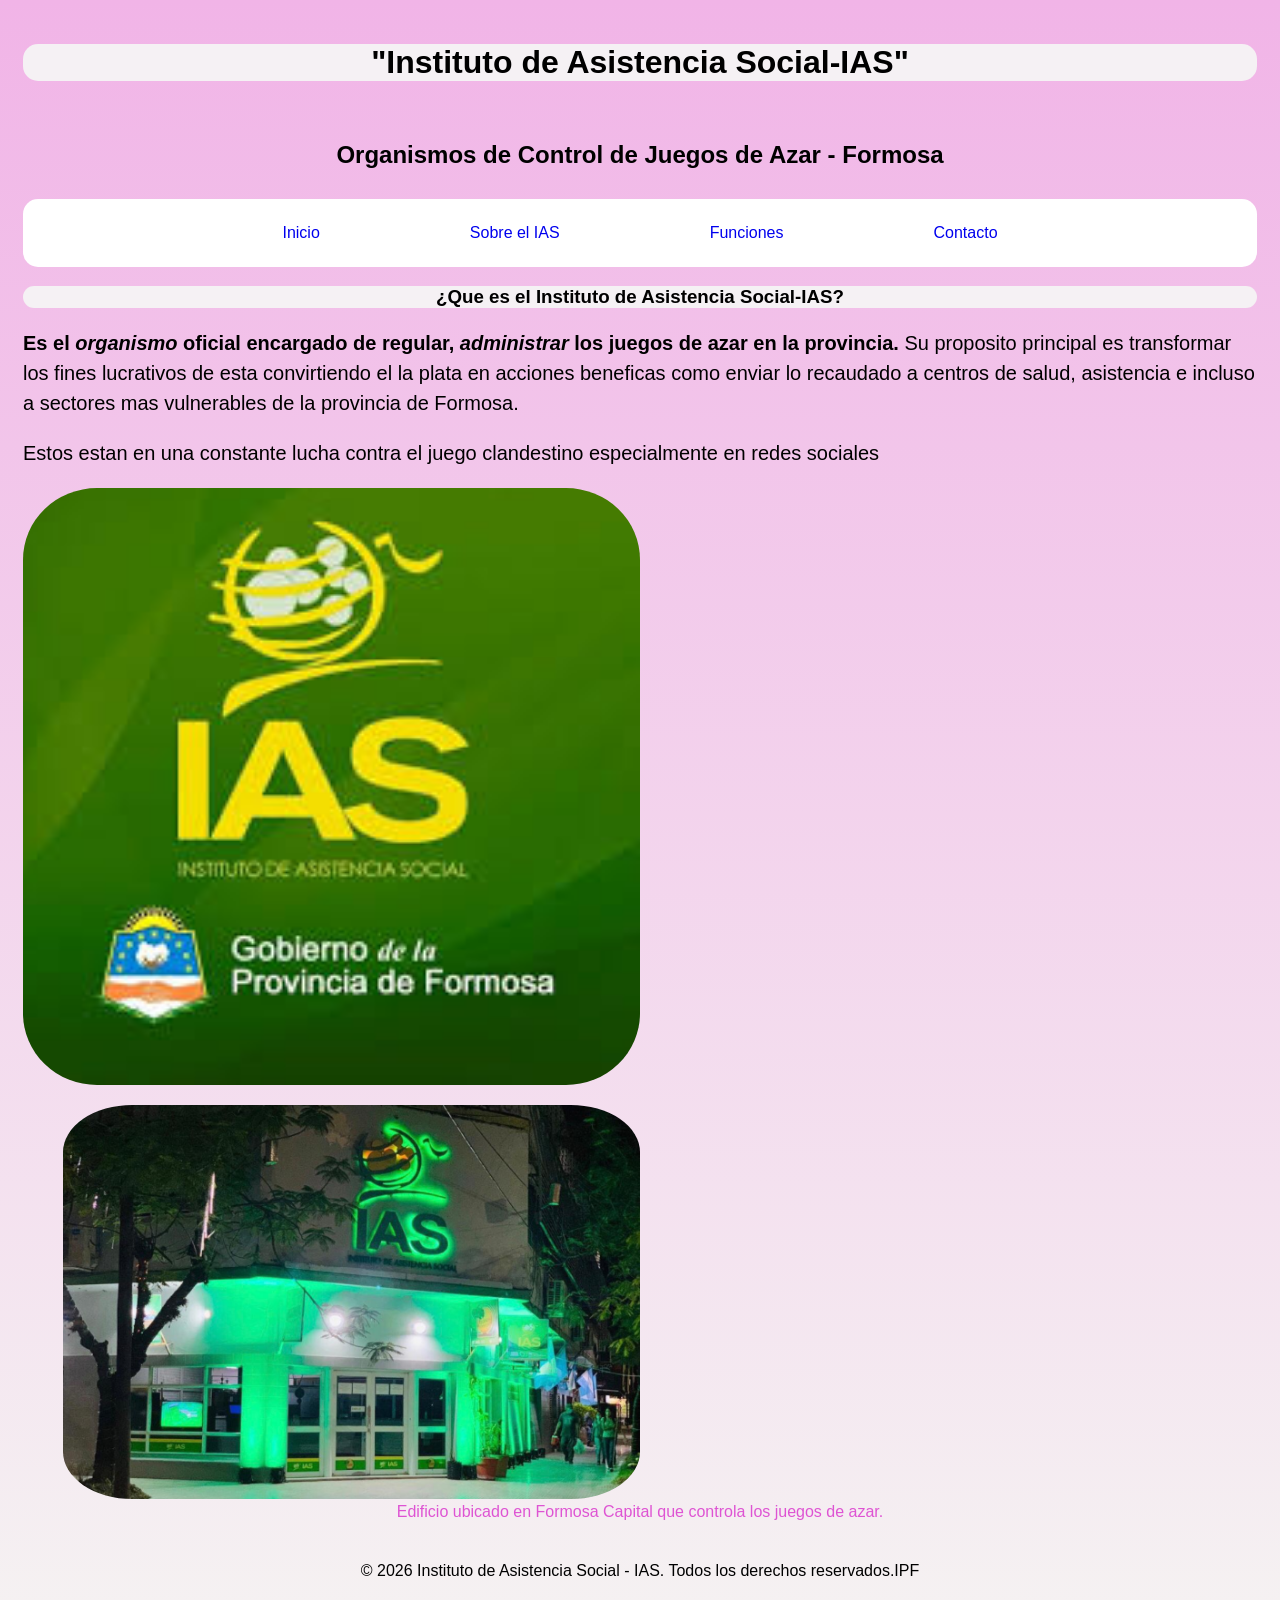
<file: index.html>
<!--Esta pagina es el inicio.
Autora:Acosta Pia
Fecha de creacion: 06/04/2026
El header es utilizado para definir la cabecera de la pagina que el usuario pueder ver en el navegador.-->
<!DOCTYPE html>
<head>
<html lang="es">
    <meta charset="UTF-8">
    <meta name="viewport" content="width=device-width, initial-scale=1.0">
    <title>Instituto/asistencias/social/ias</title>
     <link rel="stylesheet" href="assets/css/style.css"/>
     </head>
     <body>
        <div class="container">
    <header>
    <h1>"Instituto de Asistencia Social-IAS"</h1>
    <h2>Organismos de Control de Juegos de Azar - Formosa</h2>
    <nav>
        <ul id="nav">
        <li><a href="index.html">Inicio</a></li>
        <li><a href="sobre-ias.html" class="sobre-ias"> Sobre el IAS</a></li>
        <li><a href="funciones.html">Funciones</a></li>
        <li><a href="contacto.html">Contacto</a></li>
        </ul>
    </nav>
    <main>
       <section>
        <article>
        <h1>¿Que es el Instituto de Asistencia Social-IAS?</h1>
         <p> <strong> Es el <em> organismo </em> oficial encargado de regular, <em> administrar </em> los juegos de azar en la provincia.</strong>
            Su proposito principal es transformar los fines lucrativos de esta convirtiendo el la plata en acciones 
            beneficas como enviar lo recaudado a centros de salud, asistencia e incluso a sectores mas vulnerables  
            de la provincia de Formosa.</p> 
        </article> 
       <aside> <p>Estos estan en una constante lucha contra el juego clandestino especialmente en redes sociales</p> </aside>
        <img src="assets/img/logo-ias.png" alt="Logo delInstituto de Asistencia social - IAS en Formosa Capital"
        width="200">
        <figure>
        <img src="assets/img/edificio-ias.png" alt="Edificio ubicado en Formosa Capital"
        width="500">
        <figcaption> Edificio ubicado en Formosa Capital que controla los juegos de azar.</figcaption>
        </figure >
        </section>
    </main>
    </header>
    <footer>&copy; 2026 Instituto de Asistencia Social - IAS. Todos los derechos reservados.IPF</footer> 
        </div>  
</body>
</html>
<!-- <header> la usamos para colocar el titulo y el menu pricipal de navegacion
     <nav> lo utilice para que el usuario pueda navegar.
     <main> es la etiqueta que utilice para definir el contenido principal.
     <seccion> fue utilizado para agrupar contedio por separado.
     <article> lo usamos paradefinir un articulo independiente y completo.
     <aside> lo usamos para mostear contenido relacionado pero no relevante.
     <footer> usado para colocar el pie de pagina con os derechos de autor.
        probando 123

      -->
</file>
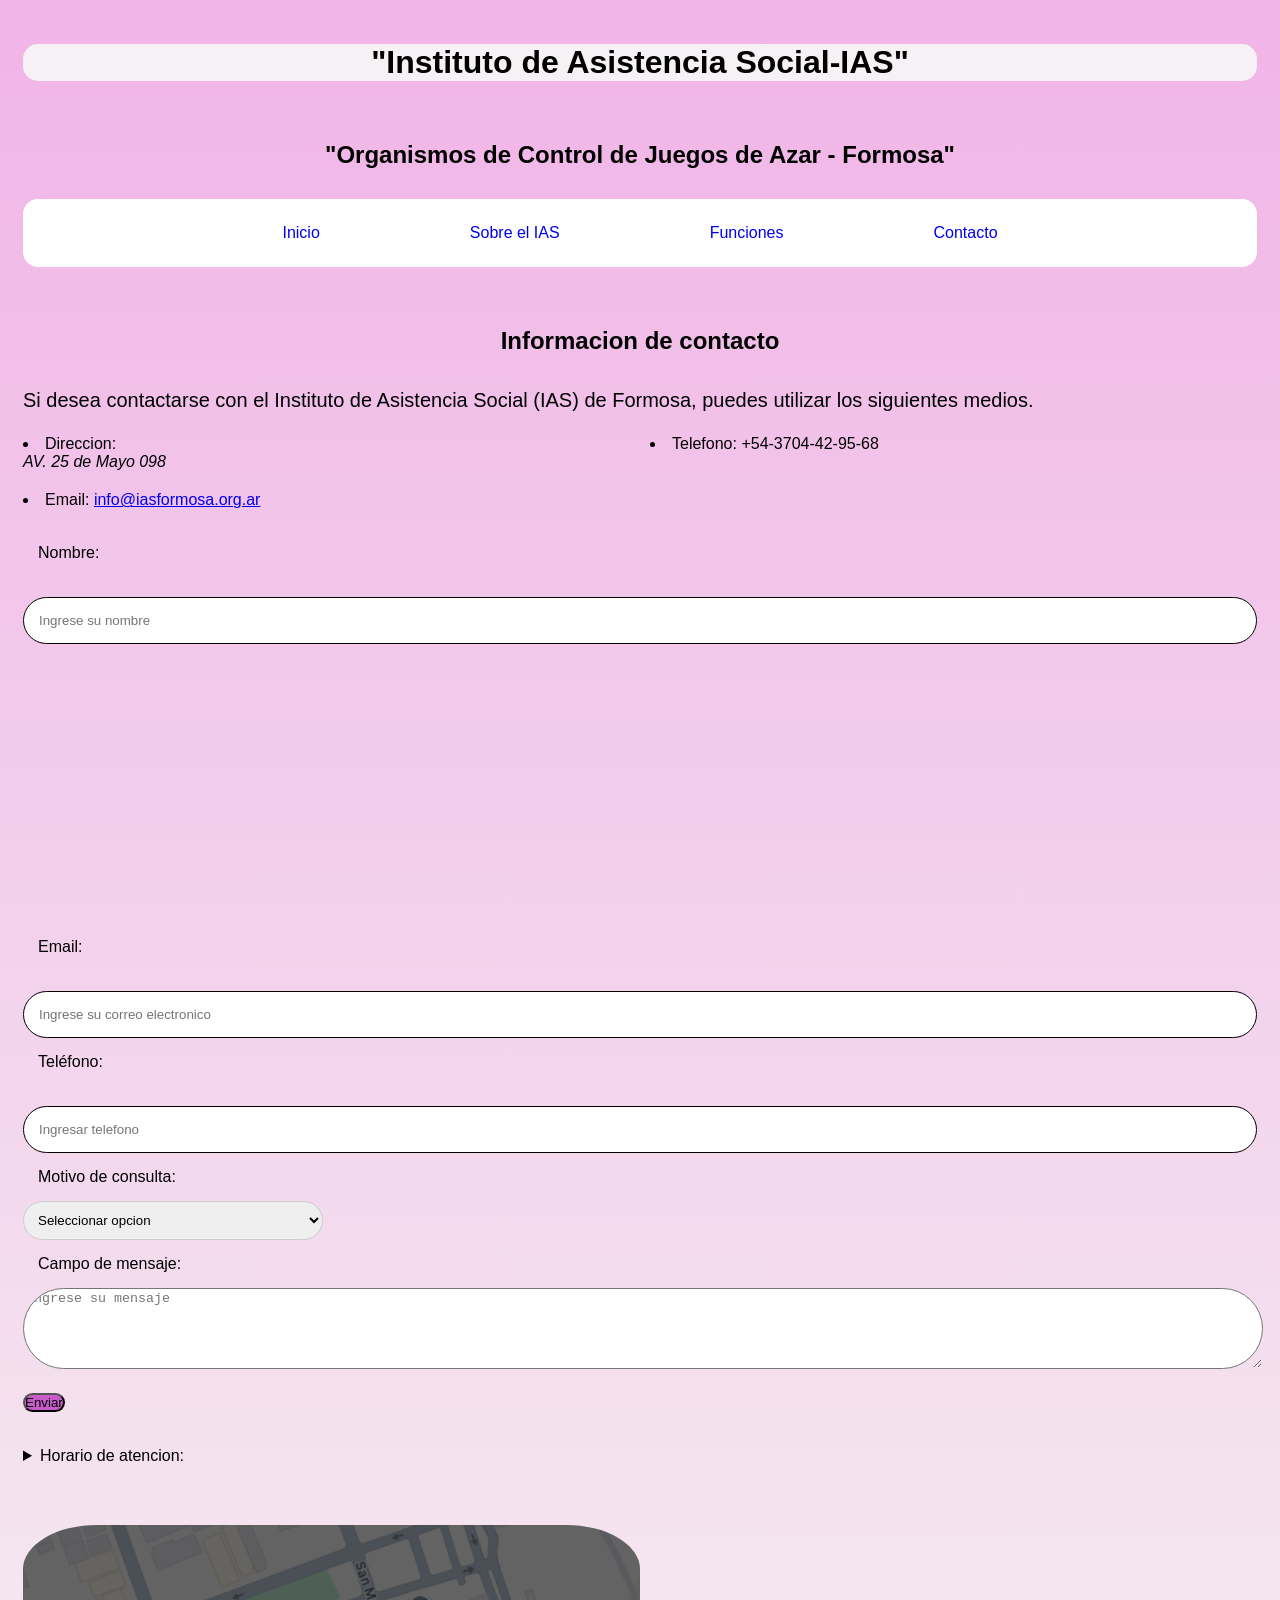
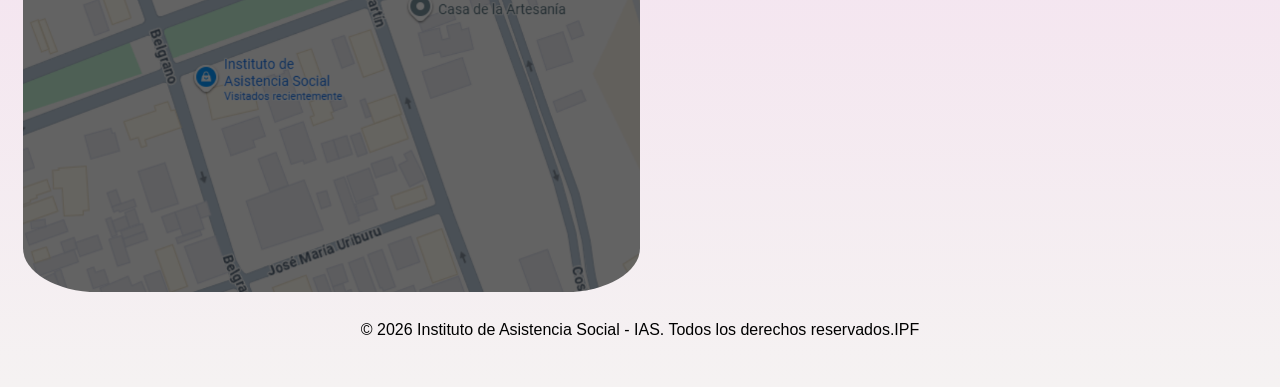
<file: contacto.html>
<!DOCTYPE html>
<head>
<head lang="es">
    <meta charset="UTF-8">
    <meta name="viewport" content="width=device-width, initial-scale=1.0">
    <title>Instituto/asistencias/social/ias</title>
<link rel="stylesheet" href="assets/css/style.css">
</head>
<body>
    <div class="container">
    <header>
    <h1>"Instituto de Asistencia Social-IAS"</h1>
    <h2>"Organismos de Control de Juegos de Azar - Formosa"</h2>
    <nav>
        <ul id="nav">
        <li><a href="index.html">Inicio</a></li>
        <li><a href="sobre-ias.html" class="sobre-ias"> Sobre el IAS</a></li>
        <li><a href="funciones.html">Funciones</a></li>
        <li><a href="contacto.html">Contacto</a></li>
        </ul>
    </nav>
<main> 
    <h2 id="titulo2">Informacion de contacto</h2>
     <p>Si desea contactarse con el Instituto de Asistencia Social (IAS) de Formosa, puedes utilizar los siguientes medios.</p>
    <seccion>
        <ul>
            <li>Direccion:<address>AV. 25 de Mayo 098</address></li>

            <li>Telefono: +54-3704-42-95-68</li>
            <li>Email: <a href="mailto:info@iasformosa.org.ar">info@iasformosa.org.ar</a></li>
        </ul>
    </seccion>
    <seccion>
        <form action="#" method="post">
            <div>
                </details>
                <label for="Nombre">Nombre:</label>
                <input type="text" id="Nombre" name="Nombre" required placeholder="Ingrese su nombre">
                </div>
            </div>
            <div>
                <label for="Email">Email:</label>
                <input type="email" id="Email" name="Email" required placeholder="Ingrese su correo electronico"></placeholder>
            </div>
            <div>
                <label for="Telefono">Teléfono:</label>
                <input type="tel" id="Telefono" name="Telefono" placeholder="Ingresar telefono ">
            </div>
            <div>
                <label for="Motivo de consulta">Motivo de consulta:</label>
                <select id="motivo" name="motivo" required>
              <option value="" disabled selected hidden>Seleccionar opcion</option> 
              <option value="Solicito informacion">Solicito informacion</option>
              <option value ="Quiero solicitar una queja">Quiero solicitar una queja</option>
              <option value="Otros">Otros</option>
                </select>
            </div>
            <div> 
                <label for="Campo de mensaje">Campo de mensaje:</label>
                <textarea id="Campo de mensaje" name="Campo de mensaje" rows="5" required placeholder="Ingrese su mensaje"></textarea>
            </div>
            <div>
                <button type="submit">Enviar</button>
            </div>
            </form>
            </seccion>
            <seccion> 
                <details>
                    <summary>Horario de atencion:</summary>
                   <summary><p>Atencion</p></summary>
                    <ul>
                        <li>Lunes a viernes: 7:00 a 13:00</li>
                        <li>Sabado y domingo cerrado</li>
                    </ul>
                </details>
            </seccion>
            <img id="mapa" src="assets/img/mapa.png" alt="Mapa de ubicacion IAS Formosa"
            width="500">
</main>
    </header>
 <footer>&copy; 2026 Instituto de Asistencia Social - IAS. Todos los derechos reservados.IPF</footer>
</div>
         </body>
    </html>
</file>
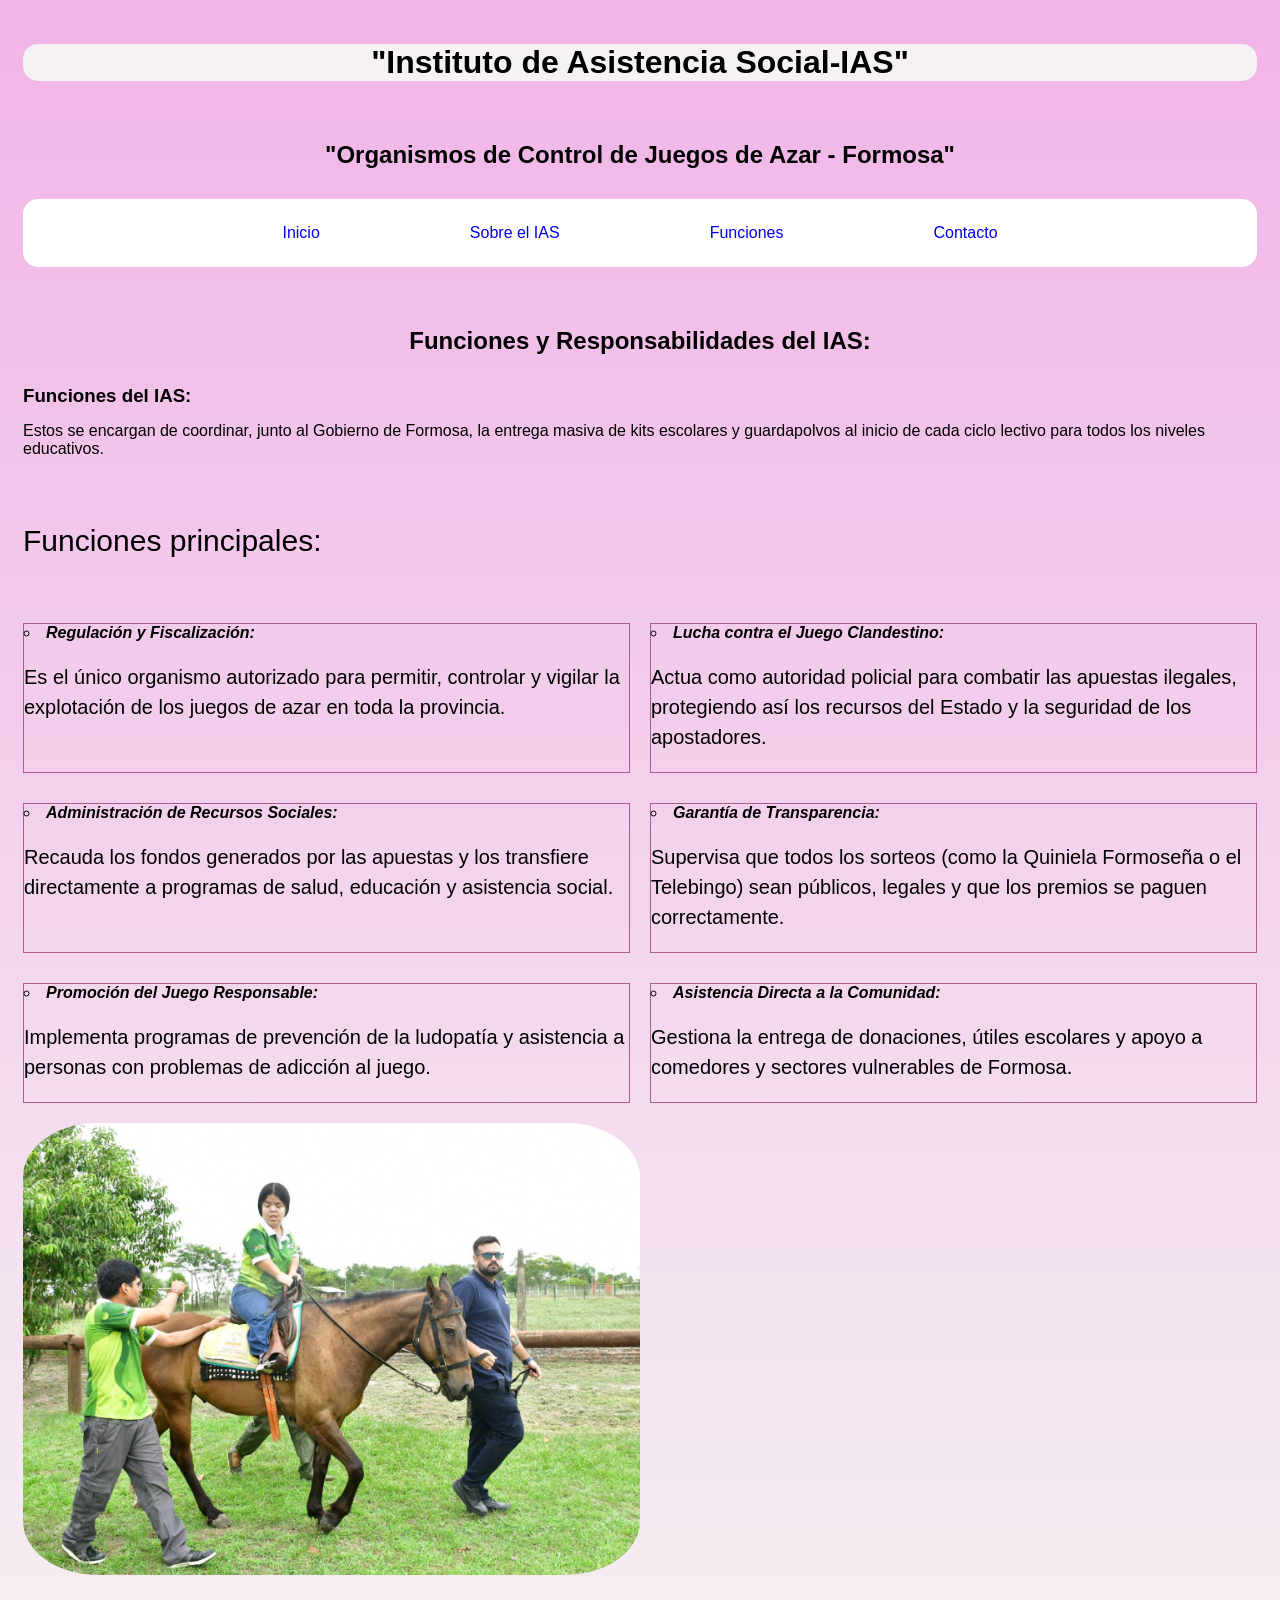
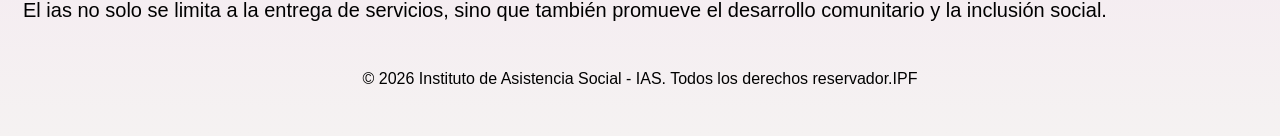
<file: funciones.html>
<!DOCTYPE html>
<head>
<html lang="es">
    <meta charset="UTF-8">
    <meta name="viewport" content="width=device-width, initial-scale=1.0">
    <title>Instituto/asistencias/social/ias</title>
    <link rel="stylesheet" href="assets/css/style.css">
    </head>
    <body>
        <div class="container">
<header>
    <h1>"Instituto de Asistencia Social-IAS"</h1>
    <h2>"Organismos de Control de Juegos de Azar - Formosa"</h2>
     <nav>
        <ul id="nav">
        <li><a href="index.html">Inicio</a></li>
        <li><a href="sobre-ias.html" class="sobre-ias"> Sobre el IAS</a></li>
        <li><a href="funciones.html">Funciones</a></li>
        <li><a href="contacto.html">Contacto</a></li>
        </ul>
     </nav>
    <h2 id="titulo1">Funciones y Responsabilidades del IAS: </h2>
    <main> 
        <h3>Funciones del IAS:</h3>
        <aside>Estos se encargan de coordinar, junto al Gobierno de Formosa, la entrega masiva de kits escolares y guardapolvos al inicio de cada ciclo lectivo para todos los niveles educativos. </aside>

    </header>
    <p id="pul">Funciones principales:</p>
            <ul>
                 <li class="funcion"><em><strong>Regulación y Fiscalización:</strong></em><p>Es el único organismo autorizado para permitir, controlar y vigilar la explotación de los juegos de azar en toda la provincia.</p></li>
                 <li class="funcion"><em><strong>Lucha contra el Juego Clandestino:</strong></em><p>Actua como autoridad policial para combatir las apuestas ilegales, protegiendo así los recursos del Estado y la seguridad de los apostadores.</p></li>
                 <li class="funcion"><em><strong>Administración de Recursos Sociales:</strong></em><p> Recauda los fondos generados por las apuestas y los transfiere directamente a programas de salud, educación y asistencia social. </p></li>
                 <li class="funcion"><em><strong>Garantía de Transparencia:</strong></em><p>Supervisa que todos los sorteos (como la Quiniela Formoseña o el Telebingo) sean públicos, legales y que los premios se paguen correctamente.</p> </li>
                 <li class="funcion"><em><strong>Promoción del Juego Responsable:</strong></em><p> Implementa programas de prevención de la ludopatía y asistencia a personas con problemas de adicción al juego.</p></li>
                 <li class="funcion"><em><strong>Asistencia Directa a la Comunidad:</strong></em><p>Gestiona la entrega de donaciones, útiles escolares y apoyo a comedores y sectores vulnerables de Formosa.</p> </li>
            </ul> 
    </main>
     <img src="assets/img/Servicios relacionados.png" alt="Servicios de asistencia a la comunidad y actividades recreativas"
     width="500">
     <p> El ias no solo se limita a la entrega de servicios, sino que también promueve el desarrollo comunitario y la inclusión social.</p>
 <footer> &copy; 2026 Instituto de Asistencia Social - IAS. Todos los derechos reservador.IPF </footer>
        </div>
    </body>
    </html>
</file>
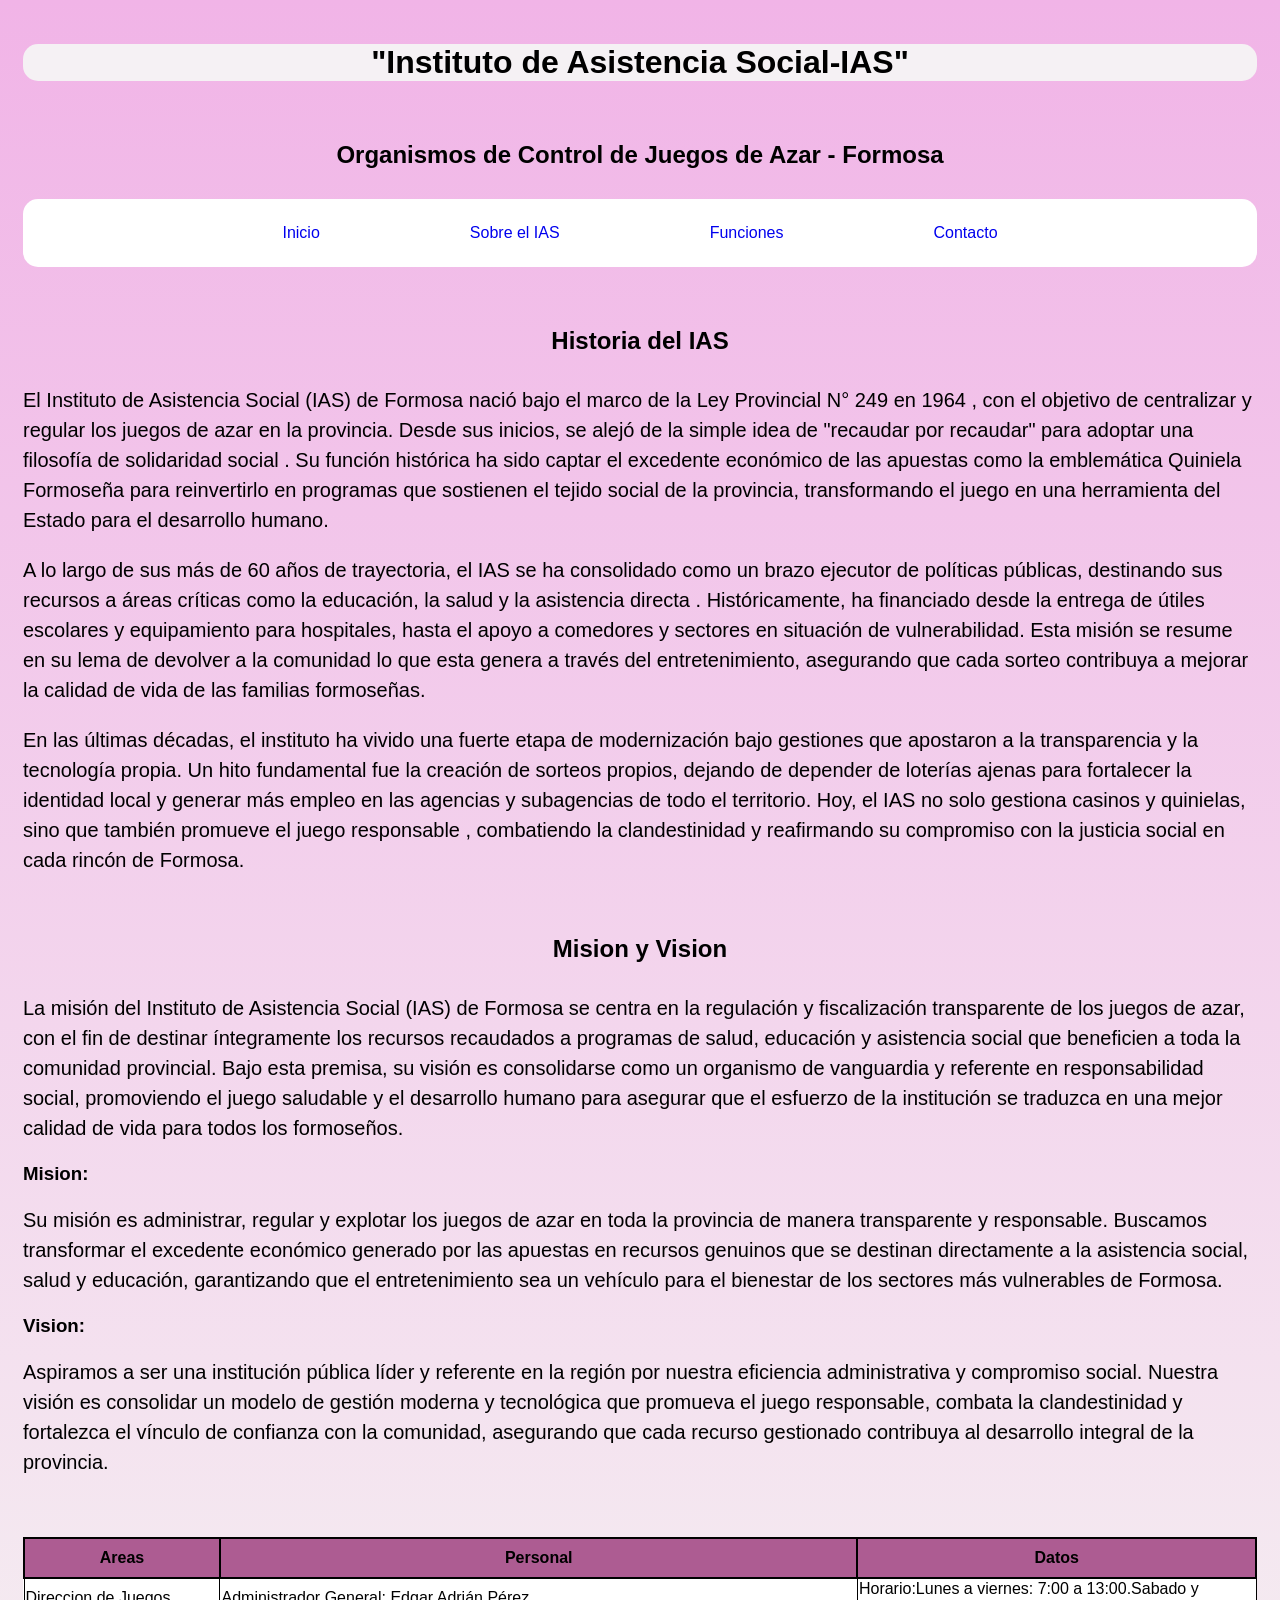
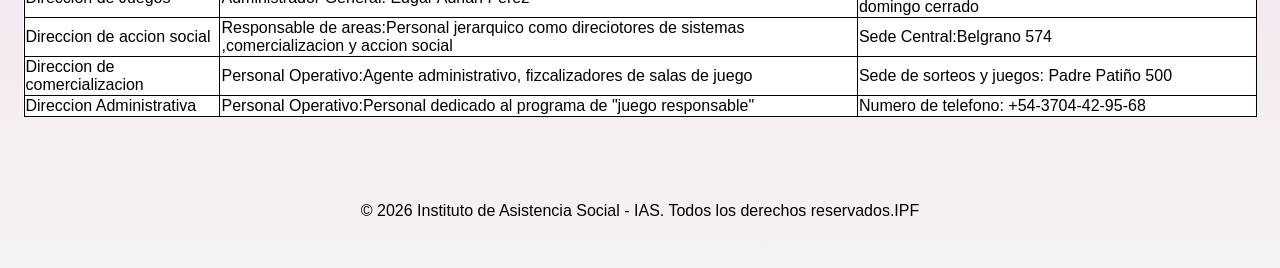
<file: sobre-ias.html>
<!--Esta pagina informa de que trata el Instituto de Asistencia Social.
Autora:Acosta Pia
Fecha de creacion: 06/04/2026
Utilizamos la tabla para organizar la infromacion de manera ordenada.
table> indica al codigo todo lo que es tabla.
thead> es utilizada para agrupar todos los titulos o cabeceras de la tabla.
tr> fila de la tabla.
td> contiene los datos de la tabla.-->
<!DOCTYPE html>
<head>
<html lang="es">
    <meta charset="UTF-8">
    <meta name="viewport" content="width=device-width, initial-scale=1.0">
    <title>Instituto/asistencias/social/ias</title>
<link rel="stylesheet" href="assets/css/style.css">
</head>
<body>
    <div class="container">
    <header>
    <h1>"Instituto de Asistencia Social-IAS"</h1>
    <h2>Organismos de Control de Juegos de Azar - Formosa</h2>
    <nav>
        <ul id="nav">
        <li><a href="index.html">Inicio</a></li>
        <li><a href="sobre-ias.html" class="sobre-ias"> Sobre el IAS</a></li>
        <li><a href="funciones.html">Funciones</a></li>
        <li><a href="contacto.html">Contacto</a></li>
        </ul>
    </nav>
    <main>
        <seccion> 
            <h2> Historia del IAS</h2>
            <article>
            <p>El Instituto de Asistencia Social (IAS) de Formosa nació bajo el marco de la Ley Provincial N° 249 en 1964 , con el objetivo de centralizar y regular los juegos de azar en la provincia. Desde sus inicios, se alejó de la simple idea de "recaudar por recaudar" para adoptar una filosofía de solidaridad social . Su función histórica ha sido captar el excedente económico de las apuestas como la emblemática Quiniela Formoseña para reinvertirlo en programas que sostienen el tejido social de la provincia, transformando el juego en una herramienta del Estado para el desarrollo humano.
            </p>
               <p>A lo largo de sus más de 60 años de trayectoria, el IAS se ha consolidado como un brazo ejecutor de políticas públicas, destinando sus recursos a áreas críticas como la educación, la salud y la asistencia directa . Históricamente, ha financiado desde la entrega de útiles escolares y equipamiento para hospitales, hasta el apoyo a comedores y sectores en situación de vulnerabilidad. Esta misión se resume en su lema de devolver a la comunidad lo que esta genera a través del entretenimiento, asegurando que cada sorteo contribuya a mejorar la calidad de vida de las familias formoseñas.
            </p>
            <p>En las últimas décadas, el instituto ha vivido una fuerte etapa de modernización bajo gestiones que apostaron a la transparencia y la tecnología propia. Un hito fundamental fue la creación de sorteos propios, dejando de depender de loterías ajenas para fortalecer la identidad local y generar más empleo en las agencias y subagencias de todo el territorio. Hoy, el IAS no solo gestiona casinos y quinielas, sino que también promueve el juego responsable , combatiendo la clandestinidad y reafirmando su compromiso con la justicia social en cada rincón de Formosa.
                </p>
            </article>
        </seccion>
        <seccion>
            <h2>Mision y Vision</h2>
            <p>La misión del Instituto de Asistencia Social (IAS) de Formosa se centra en la regulación y fiscalización transparente de los juegos de azar, con el fin de destinar íntegramente los recursos recaudados a programas de salud, educación y asistencia social que beneficien a toda la comunidad provincial. Bajo esta premisa, su visión es consolidarse como un organismo de vanguardia y referente en responsabilidad social, promoviendo el juego saludable y el desarrollo humano para asegurar que el esfuerzo de la institución se traduzca en una mejor calidad de vida para todos los formoseños. </p>
            <article>
                <h3>Mision:</h3>
                <p>Su misión es administrar, regular y explotar los juegos de azar en toda la provincia de manera transparente y responsable. Buscamos transformar el excedente económico generado por las apuestas en recursos genuinos que se destinan directamente a la asistencia social, salud y educación, garantizando que el entretenimiento sea un vehículo para el bienestar de los sectores más vulnerables de Formosa.</p>
            </article>
            <h3>Vision:</h3>
            <article> 
                <p>Aspiramos a ser una institución pública líder y referente en la región por nuestra eficiencia administrativa y compromiso social. Nuestra visión es consolidar un modelo de gestión moderna y tecnológica que promueva el juego responsable, combata la clandestinidad y fortalezca el vínculo de confianza con la comunidad, asegurando que cada recurso gestionado contribuya al desarrollo integral de la provincia.</p>
            </article>
        </seccion>
        <table>
            <thead>
            <tr>
                <th>Areas</th>
                <th>Personal</th>
                <th>Datos</th
            </tr>
            </thead>
            <tbody><tr>
                <td>Direccion de Juegos </td>
                <td>Administrador General: Edgar Adrián Pérez</td>
                <td>Horario:Lunes a viernes: 7:00 a 13:00.Sabado y domingo cerrado</td>
            </tr>
            <tr>
                <td>Direccion de accion social</td>
                <td>Responsable de areas:Personal jerarquico como direciotores de sistemas ,comercializacion y accion social</td>
                <td>Sede Central:Belgrano 574</td>
            </tr>

            <tr>
                <td>Direccion de comercializacion</td>
                <td>Personal Operativo:Agente administrativo, fizcalizadores de salas de juego</td>
                <td>Sede de sorteos y juegos: Padre Patiño 500 </td>
            </tr>
            <tr>
                <td>Direccion Administrativa</td>
                <td>Personal Operativo:Personal dedicado al programa de "juego responsable"</td>
                <td>Numero de telefono: +54-3704-42-95-68 </td>
            </tr>
        </table>
    </main>
    </header>
     <footer>&copy; 2026 Instituto de Asistencia Social - IAS. Todos los derechos reservados.IPF</footer>
    </div>
    </body>
     </html>
     <!--<table> indica al codigo todo lo que es tabla.
         <thead> es utilizada para agrupar todos los titulos o cabeceras de la tabla.
         <tr> fila de la tabla.
         <th> crea el titulo de las filas.   
         <td> contiene los datos de la tabla.-->
</file>
<file: assets/css/style.css>
/* archivo:stylecss. 
proyecto: sitio web ias.
Autor: Acosta Pia
Fecha: 06/04/2026
*/
#titulo1{
   text-align: : center;
    margin-top: 60px;
}
#titulo2{
    text-align: : center;
    margin-top: 60px;
} 
#mapa{
    margin-top: 60px;
}
a hover {
    background-color: #f1b4e7;
}
h2{
    text-align: center;
    margin-top: 60px;
    margin-bottom: 30px;
}
nav { 
    background-color: #ffffff ;
padding: 5px;
    border-radius: 15px;
}
#nav{
    display: flex;
justify-content: center;
    list-style: none;
    font-weight: 50%;
    gap: 150px;
    padding: auto 20px;
}
 /* display-flex para hacer mas facil modificar los elementos de esta.
 justify-content: center utilizada para alinear el contenido*/
#nav a {
    text-decoration: none;
}
.sobre-ias { 
    white-space: nowrap !important;
    display: inline-block;
}
/*display: iniline-block y white-space utilizada para que los elementos permanezcan de manera horizontal */
body{
    display: block;
    padding: 15px;
    font-family: 'Gill Sans', 'Gill Sans MT', Calibri, 'Trebuchet MS', sans-serif;
    background: linear-gradient(#f1b4e7,#f5f2f2);
}
/*display: block utilizada para ocupar todo el ancho*/
ul{
    display: grid;
    grid-template-columns: 1fr 1fr; 
    gap: 20px; 
    margin-top: 20px;
    margin-bottom: 20px;
    padding: 0px;
    list-style-position: inside;
}
/* utilice display grid para poder definir mis columnas, el espacio entre ellas y ubicarla donde mas me guste */
#pul {
    font-size: 30px;
    text-align: left;  
    padding: 0%;
    margin-top : 60px;
}
li{
    font-family:'Gill Sans', 'Gill Sans MT', Calibri, 'Trebuchet MS', sans-serif;
    text-align: left;
}
.funcion {
    list-style-type: circle;
    margin-top: 10px;
    border: 1px solid #ad5c92
}
main{
    font-family: 'Gill Sans', 'Gill Sans MT', Calibri, 'Trebuchet MS', sans-serif;
}
header{
    font-family: 'Gill Sans', 'Gill Sans MT', Calibri, 'Trebuchet MS', sans-serif;
}
p{
    font-family:'Gill Sans', 'Gill Sans MT', Calibri, 'Trebuchet MS', sans-serif;
    font-size: 20px;
    text-align: left;
    line-height: 1.5;
}
h1{
    border-radius: 15px;
    background-color: #f5f1f4;
    text-align: center;
}
img { 
    margin: left;
    width: 50%;
    border-radius: 12%
}
table,td,tr {
    margin-top: 60px;
    margin-bottom: 60px;
    border: 1px solid #000000;
    border-collapse: collapse;
    background-color: #ffffff;
    align-items: center;
    justify-content:center;
}
#Campo de mensaje{
    margin-top: 20px;
    margin-bottom: 20px;
    text-align: center;
}
th{
   text-align: center;
    background-color: #ad5c92;
    color: rgb(0, 0, 0);
    padding: 10px;
    border: 2px solid #000000;
}
figcaption{
    text-align: center;
    color: hsl(305, 68%, 60%);
}
h3{
    text-align: left;
    margin-top: 15px;
    margin-bottom: 15px;
}
footer{
    display: flex;
    flex-direction: column;
    text-align: center;
   padding: 25px;
}
/*utilize display flex para agrupar mis contenidos de manera flexible y flex direction para acomodarlo en columna*/
div form[id="contact-form"]{
    align-items: center;
    gap: 15px;
}
input{
    margin-top: 20px;
    padding: 10px;
    width: 300px;
    border: 1px solid #020000;
    border-radius: 50px;
}
select {
    padding: 10px;
    width: 300px;
    border: 1px solid #ccc;
    border-radius: 50px;
}
form {
    display: flex;
    flex-wrap: wrap;
    gap: 15px;
}
/*display flex agrupa los elementos dentro de esta y flex wrap permite que el contenido siga en una nueva fila si ya no tiene espacio*/
form div {
    width: 100%;
    display: flex;
    flex-direction: column;
}
/*display flex agrupa los contenidos y flex direction modifica su contenido en columna*/
label, input  {
    width: 100% !important;         
    display: block;       
    box-sizing: border-box;
    padding: 15px;
}
/*display block y with bloque que ocupa todo el ancho*/
textarea {
    width: 100%;
    border-radius: 60px;
}
div button {
    margin: 0;
    padding: 0;
    border-radius: 50px;
    background-color: rgb(199, 91, 202);
    margin-top: 20px;
    margin-bottom: 35px;
}
.container {
    display: grid;
    grid-template-rows: auto auto 1fr auto;
    min-height: 100vh;
}
/*display grid y grid template row son utilizadas en conjunto para modificar filas y columnas al mismo tiempo y 
poder cambiar sus valores (alto/ancho) de cada una*/
</file>
